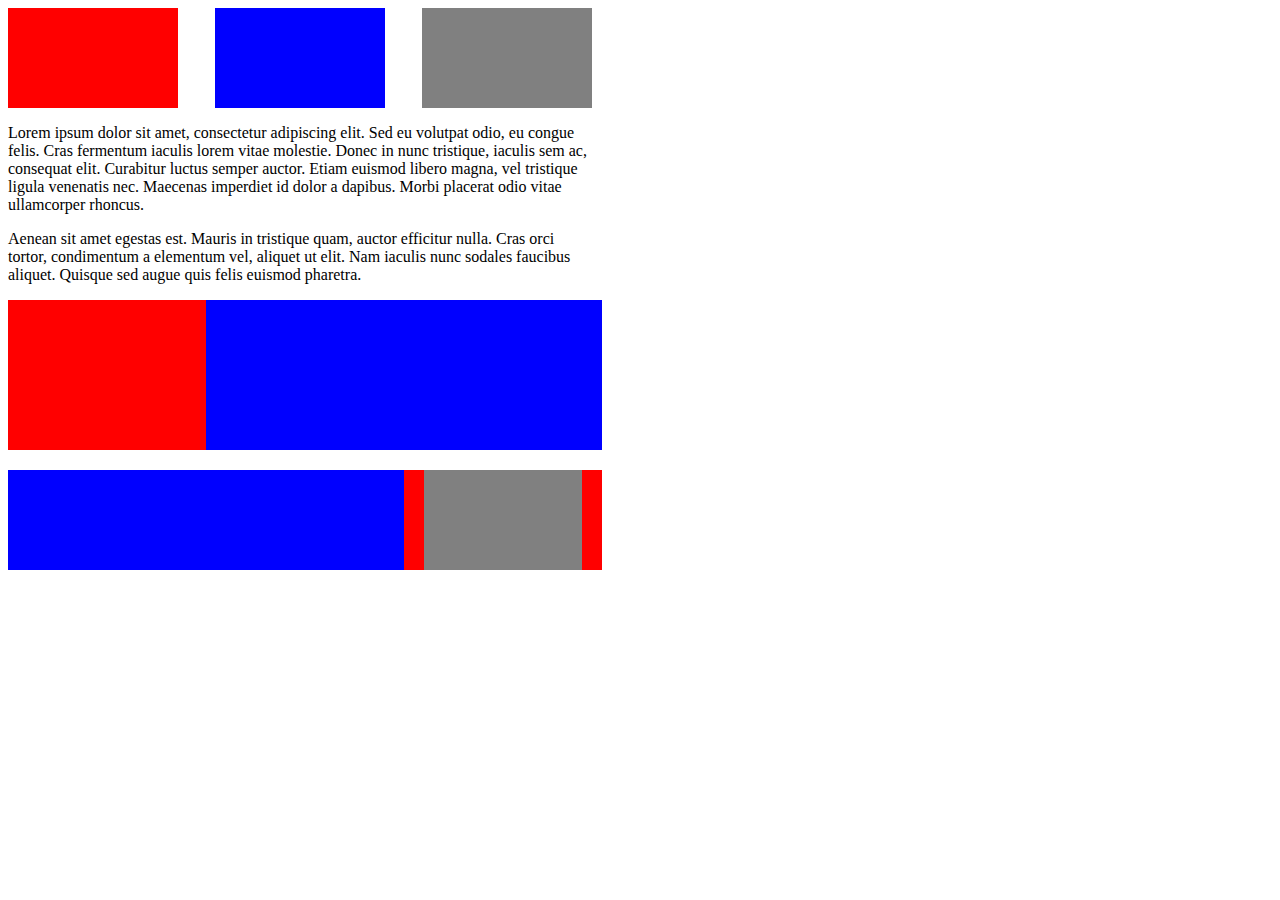
<file: first/index.html>
<!DOCTYPE html>
<html>
	<head>
		<link rel="stylesheet" type="text/css" href="style.css">
	</head>
	<body>
		<div class="top">
			<div class="red"></div>
			<div class="blue"></div>
			<div class="gray"></div>
		</div>
		<div class="text">
			<p>Lorem ipsum dolor sit amet, consectetur adipiscing elit. Sed eu volutpat odio, eu congue felis. Cras fermentum iaculis lorem vitae molestie. Donec in nunc tristique, iaculis sem ac, consequat elit. Curabitur luctus semper auctor. Etiam euismod libero magna, vel tristique ligula venenatis nec. Maecenas imperdiet id dolor a dapibus. Morbi placerat odio vitae ullamcorper rhoncus. </p>

			<p>Aenean sit amet egestas est. Mauris in tristique quam, auctor efficitur nulla. Cras orci tortor, condimentum a elementum vel, aliquet ut elit. Nam iaculis nunc sodales faucibus aliquet. Quisque sed augue quis felis euismod pharetra.
			</p>
		</div>
		<div class="two">
			<div class="left"></div>
			<div class="right"></div>
		</div>
		<div class="three">
			<div class="notweird"></div>
			<div class="weird">
				<div class="middle"></div>
			</div>
		</div>
	</body>
</html>
</file>
<file: first/style.css>
html, body {
	max-width: 600px;
}

.top {
	width: 100%;
	height: 100px;
	margin: 0;
	display: flex;
	flex-direction: row;
	justify-content: space-between;
}

.red {
	background: red;
	width: 170px;
	height: 100px;
}

.blue {
	background: blue;
	width: 170px;
	height: 100px;
}

.gray {
	background: gray;
	width: 170px;
	height: 100px;
}

.two {
	width: 600px;
	display: flex;
	flex-direction: row;
}

.left {
	background: red;
	width: 33%;
	height: 150px;
}

.right {
	background: blue;
	width: 66%;
	height: 150px;
}

.three {
	width: 600px;
	display: flex;
	flex-direction: row;
	margin-top: 20px;
}

.notweird {
	background: blue;
	width: 66%;
	height: 100px;
}

.weird {
	background: red;
	width: 33%;
	height: 100px;
}

.middle {
	width: 80%;
	height: 100px;
	background: gray;
	margin: 0 auto;
}
</file>
